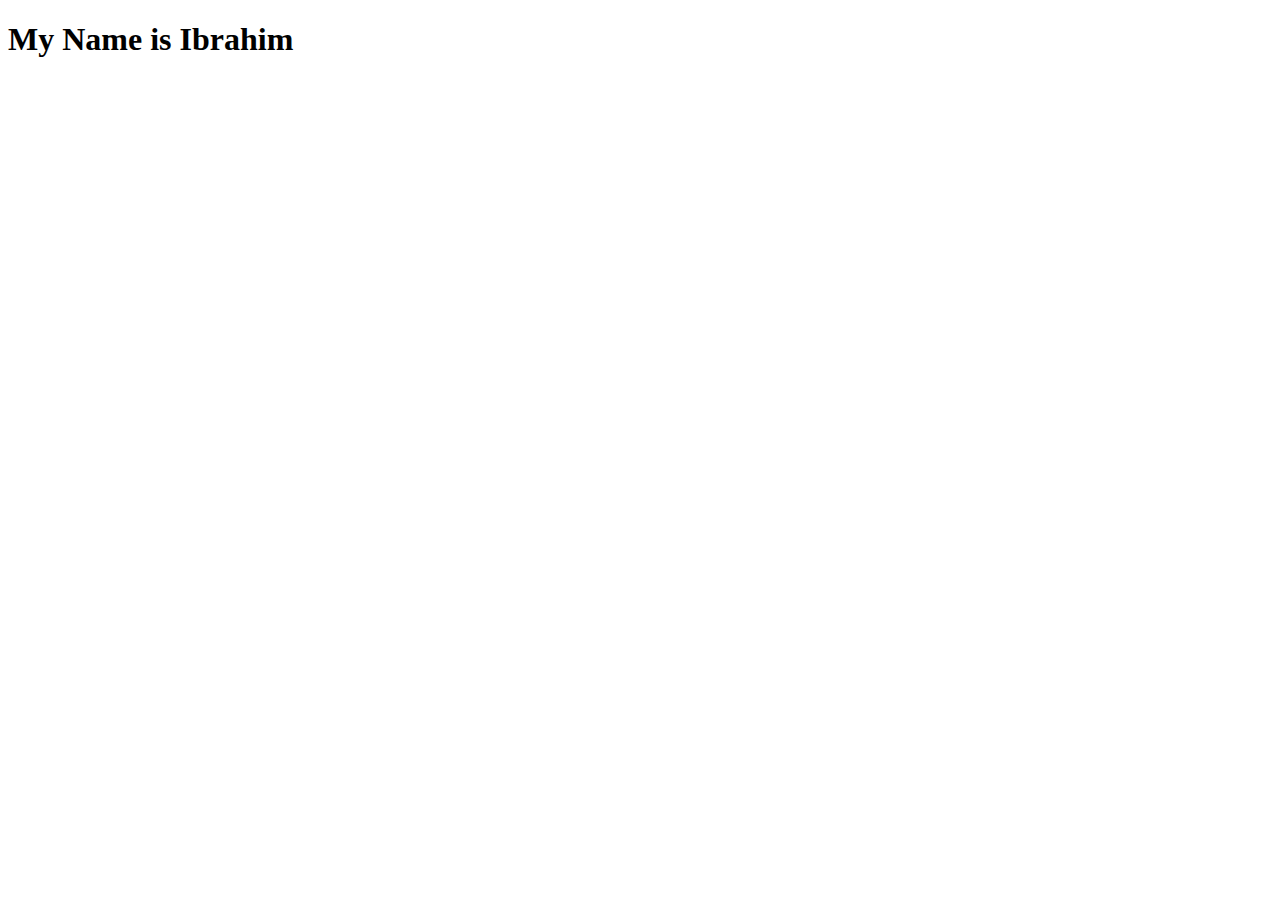
<file: Main.html>
<!DOCTYPE html>
<html lang="en">
<head>
    <meta charset="UTF-8">
    <meta name="viewport" content="width=device-width, initial-scale=1.0">
    <title>Document</title>
</head>
<body>
    <h1>My Name is Ibrahim</h1>
</body>
</html>
</file>
